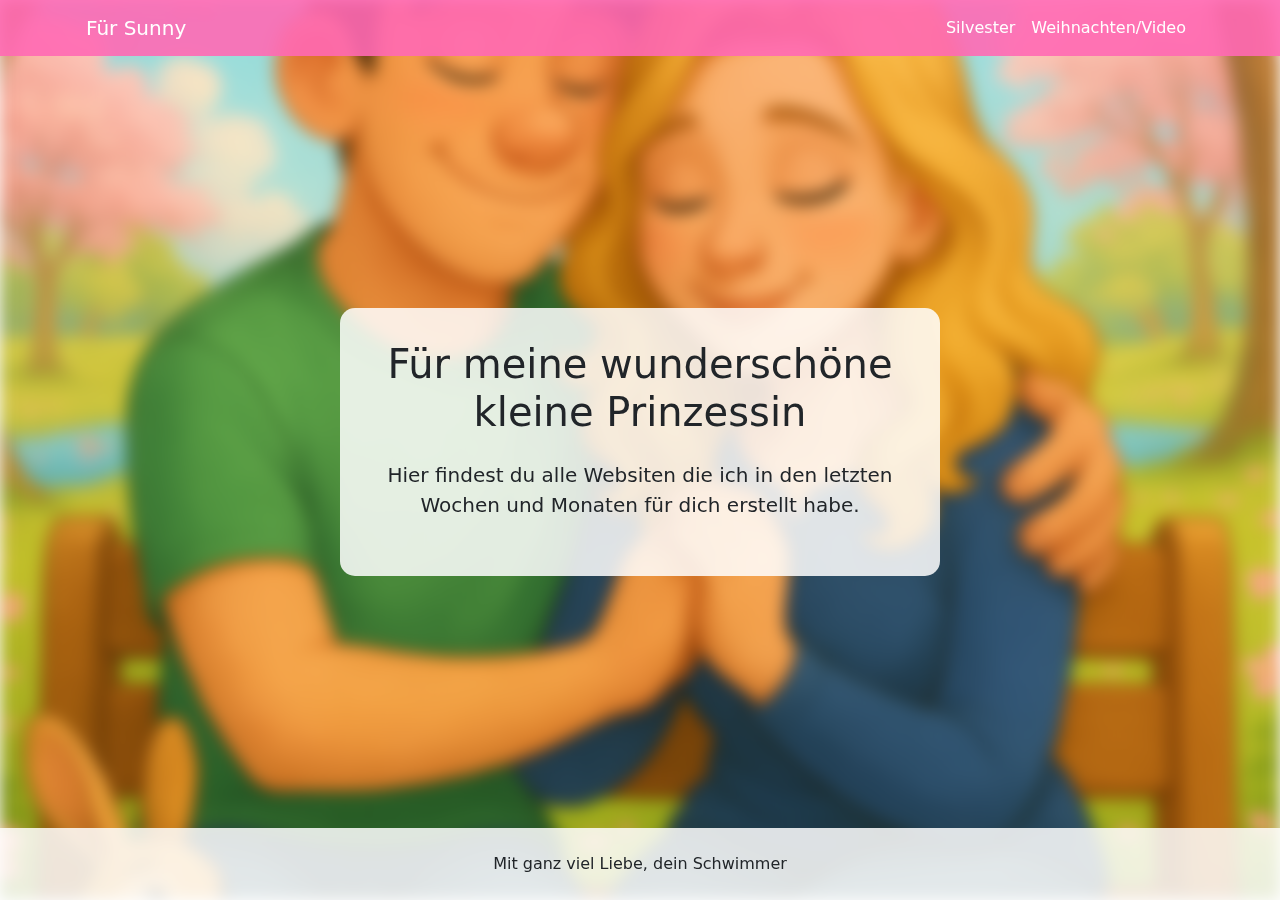
<file: index.html>
<!DOCTYPE html>
<html lang="de">

<head>
  <meta charset="UTF-8">
  <meta name="viewport" content="width=device-width, initial-scale=1, shrink-to-fit=no">
  <title>Für Sunny - Hauptseite</title>
  <!-- Bootstrap CSS (via CDN) -->
  <link href="https://cdn.jsdelivr.net/npm/bootstrap@5.3.0/dist/css/bootstrap.min.css" rel="stylesheet">
  <style>
    /* Hintergrundbild als Pseudo-Element für Unschärfe */
    body {
      margin: 0;
      position: relative;
      z-index: 0;
      overflow-x: hidden;
    }

    body::before {
      content: "";
      position: fixed;
      top: 0;
      left: 0;
      width: 100%;
      height: 100%;
      background-image: url('Sommer.png');
      background-size: cover;
      background-position: center;
      filter: blur(8px);
      z-index: -1;
    }

    /* Container für den Inhalt mit Transparenz */
    .content-wrapper {
      position: relative;
      z-index: 1;
      min-height: 100vh;
      display: flex;
      flex-direction: column;
    }

    .content {
      background-color: rgba(255, 255, 255, 0.85);
      padding: 2rem;
      border-radius: 15px;
      max-width: 600px;
      margin: auto;
    }

    .navbar {
      background-color: rgba(255, 105, 180, 0.9) !important;
    }

    .navbar-brand,
    .nav-link {
      color: #fff !important;
    }

    .nav-link:hover {
      color: #FFE6F2 !important;
    }

    .btn-custom {
      background-color: #FF69B4;
      border: none;
      color: #fff;
    }

    .btn-custom:hover {
      background-color: #FF1493;
    }

    .hero {
      padding: 4rem 1rem;
      flex: 1;
      display: flex;
      align-items: center;
      justify-content: center;
    }

    footer {
      background-color: rgba(255, 255, 255, 0.85);
    }

    /* Mobile-Optimierungen */
    @media (max-width: 576px) {
      .content {
        padding: 1rem;
        border-radius: 10px;
        max-width: 100%;
      }

      .hero h1 {
        font-size: 1.75rem;
      }

      .hero p {
        font-size: 1rem;
      }
    }
  </style>
</head>

<body>
  <div class="content-wrapper">
    <!-- Navigation -->
    <nav class="navbar navbar-expand-lg navbar-dark">
      <div class="container px-3">
        <a class="navbar-brand" href="./index.html">Für Sunny</a>
        <button class="navbar-toggler" type="button" data-bs-toggle="collapse" data-bs-target="#navbarNav"
          aria-controls="navbarNav" aria-expanded="false" aria-label="Navigation umschalten">
          <span class="navbar-toggler-icon"></span>
        </button>
        <div class="collapse navbar-collapse justify-content-end" id="navbarNav">
          <ul class="navbar-nav">
            <li class="nav-item">
              <a class="nav-link" href="Sunny_Silvester/index.html">Silvester</a>
            </li>
            <li class="nav-item">
              <a class="nav-link" href="Sunny_Video/index.html">Weihnachten/Video</a>
            </li>
          </ul>
        </div>
      </div>
    </nav>

    <!-- Hauptinhalt / Hero Section -->
    <section class="hero">
      <div class="content text-center">
        <h1 class="mb-4">Für meine wunderschöne kleine Prinzessin</h1>
        <p class="lead mb-4">
          Hier findest du alle Websiten die ich in den letzten Wochen und Monaten für dich erstellt habe.
        </p>
      </div>
    </section>

    <!-- Footer -->
    <footer class="py-4">
      <div class="container text-center px-3">
        <p class="mb-0">Mit ganz viel Liebe, dein Schwimmer</p>
      </div>
    </footer>
  </div>

  <!-- Bootstrap JS (via CDN) -->
  <script src="https://cdn.jsdelivr.net/npm/bootstrap@5.3.0/dist/js/bootstrap.bundle.min.js"></script>
</body>

</html>
</file>
